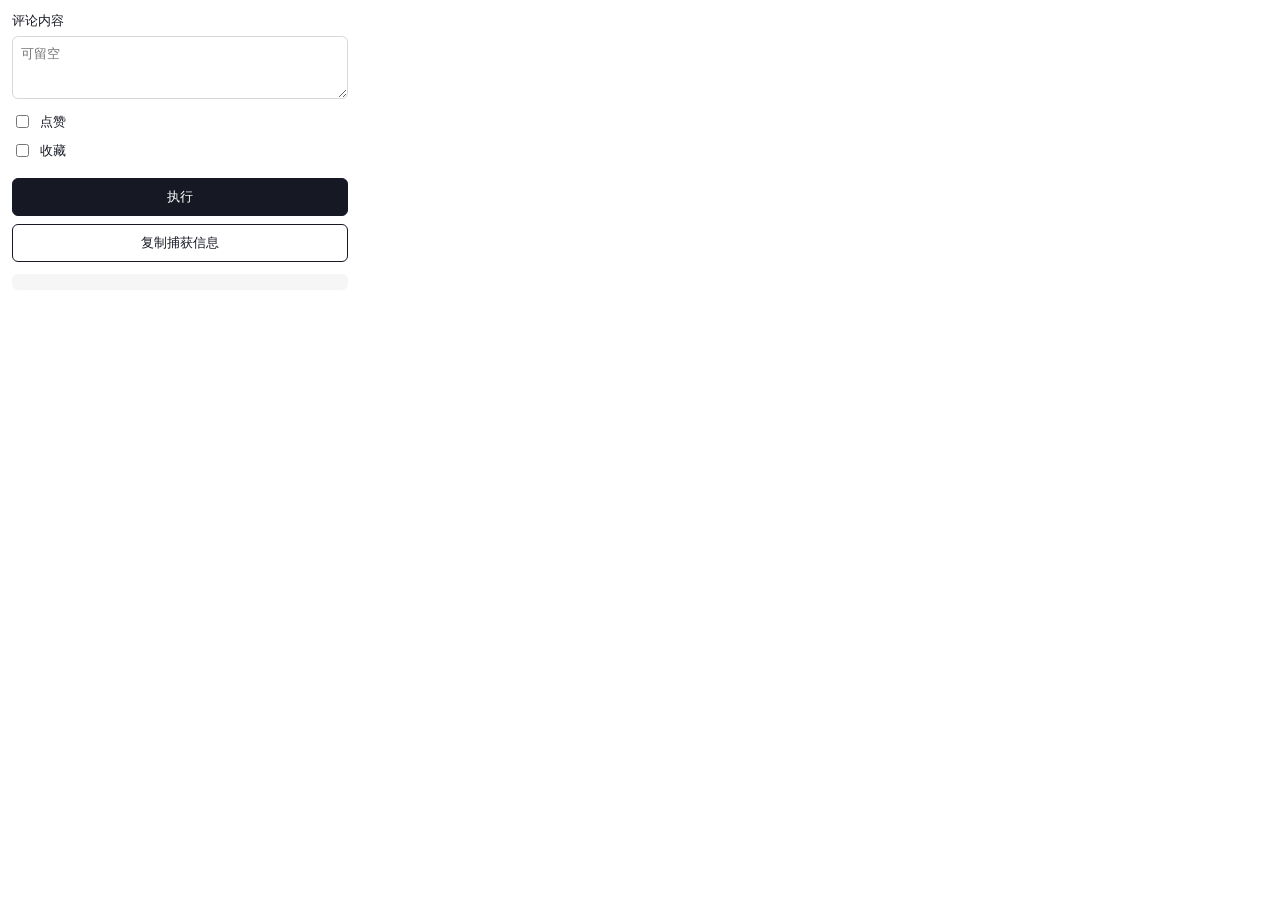
<file: chrome_extension/popup.html>
<!doctype html>
<html lang="zh-CN">
  <head>
    <meta charset="utf-8">
    <title>Douyin Tools</title>
    <link rel="stylesheet" href="styles.css">
  </head>
  <body>
    <main>
      <label>
        评论内容
        <textarea id="comment" rows="3" placeholder="可留空"></textarea>
      </label>

      <label class="check">
        <input id="like" type="checkbox">
        点赞
      </label>

      <label class="check">
        <input id="favorite" type="checkbox">
        收藏
      </label>

      <button id="run">执行</button>
      <button id="copy">复制捕获信息</button>

      <pre id="output"></pre>
    </main>
    <script src="popup.js"></script>
  </body>
</html>
</file>
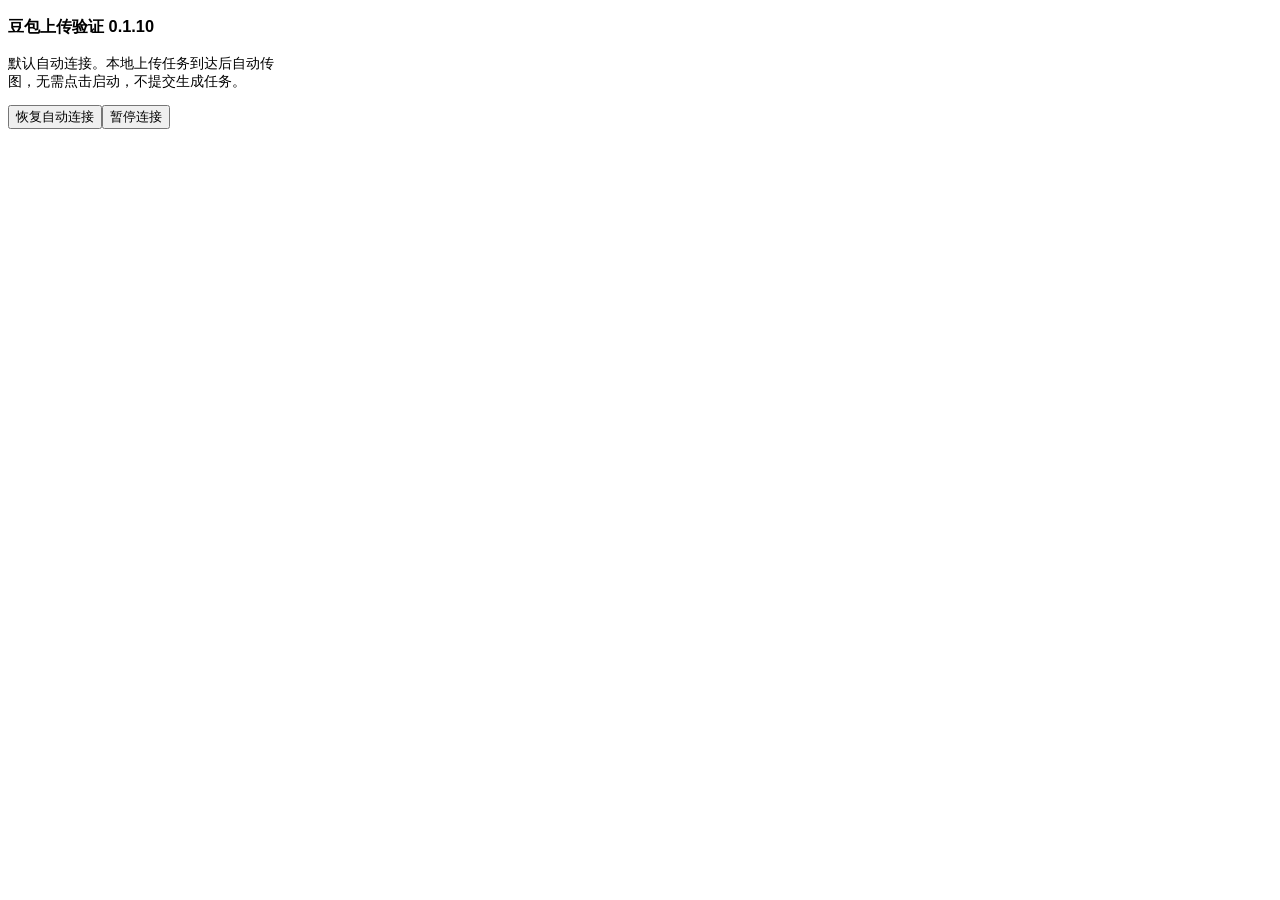
<file: services/video_creator/chrome_extension/popup.html>
<!doctype html><meta charset="utf-8"><body style="width:280px;font:14px sans-serif"><h3>豆包上传验证 0.1.10</h3><p>默认自动连接。本地上传任务到达后自动传图，无需点击启动，不提交生成任务。</p><button id="enable">恢复自动连接</button><button id="disable">暂停连接</button><p id="status"></p><script src="popup.js"></script></body>
</file>
<file: chrome_extension/styles.css>
body {
  margin: 0;
  width: 360px;
  font-family: Arial, "Microsoft YaHei", sans-serif;
  color: #161823;
  background: #fff;
}

main {
  padding: 12px;
}

label {
  display: block;
  font-size: 13px;
  margin-bottom: 10px;
}

textarea {
  box-sizing: border-box;
  width: 100%;
  margin-top: 6px;
  padding: 8px;
  border: 1px solid #d8d8d8;
  border-radius: 6px;
  resize: vertical;
}

.check {
  display: flex;
  align-items: center;
  gap: 8px;
}

button {
  width: 100%;
  margin-top: 8px;
  padding: 9px 10px;
  border: 1px solid #161823;
  border-radius: 6px;
  color: #fff;
  background: #161823;
  cursor: pointer;
}

button + button {
  color: #161823;
  background: #fff;
}

pre {
  max-height: 260px;
  overflow: auto;
  white-space: pre-wrap;
  word-break: break-word;
  margin: 12px 0 0;
  padding: 8px;
  border-radius: 6px;
  background: #f6f6f6;
  font-size: 12px;
}
</file>
